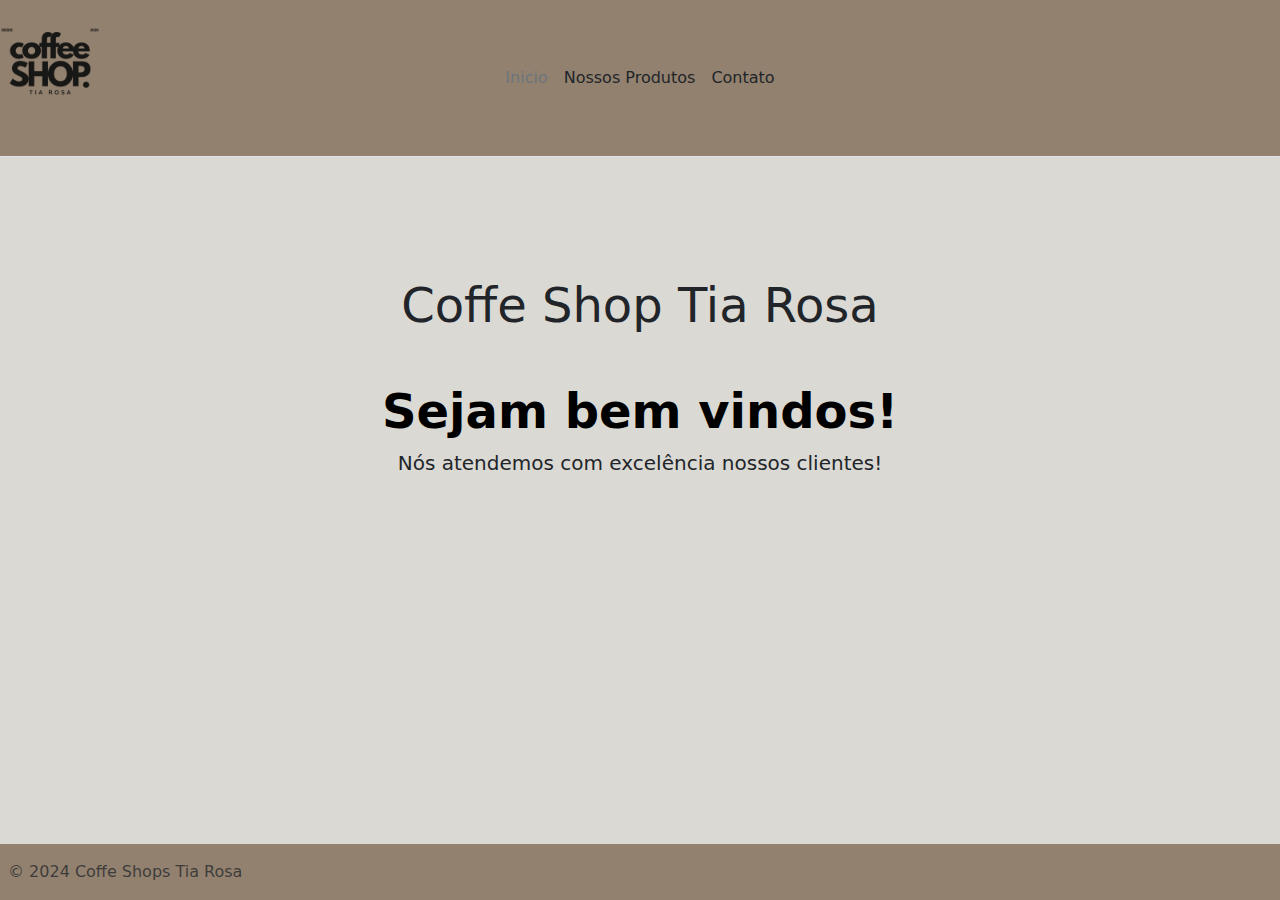
<file: index.html>
<!DOCTYPE html>
<html lang="pt-br">
  <head>
    <title>Coffe Shop Tia Rosa</title>
    <meta charset="UTF-8" />
    <meta name="viewport" content="width=device-width, initial-scale=1" />
    <link href="css/style.css" rel="stylesheet" />
    <link
      href="https://cdn.jsdelivr.net/npm/bootstrap@5.3.3/dist/css/bootstrap.min.css"
      rel="stylesheet"
      integrity="sha384-QWTKZyjpPEjISv5WaRU9OFeRpok6YctnYmDr5pNlyT2bRjXh0JMhjY6hW+ALEwIH"
      crossorigin="anonymous"
    />
    <script
      src="https://cdn.jsdelivr.net/npm/bootstrap@5.3.3/dist/js/bootstrap.bundle.min.js"
      integrity="sha384-YvpcrYf0tY3lHB60NNkmXc5s9fDVZLESaAA55NDzOxhy9GkcIdslK1eN7N6jIeHz"
      crossorigin="anonymous"
    ></script>
  </head>
  <body class="d-flex flex-column h-100 body">
    <div clas="">
      <header
        class="d-flex flex-wrap align-items-center justify-content-center justify-content-md-between py-3 mb-4 border-bottom"
        style="background-color: #92816f"
      >
        <div class="col-md-3 mb-2 mb-md-0">
          <a
            href="#"
            class="d-inline-flex link-body-emphasis text-decoration-none"
          >
            <img
              src="img/logo.png"
              class="d-block mx-auto mb-4 ml-5"
              width="100"
              height="100"
              role="img"
            />
          </a>
        </div>

        <ul class="nav col-12 col-md-auto mb-2 justify-content-center mb-md-0">
          <li>
            <a href="index.html" class="nav-link px-2 link-secondary">Inicio</a>
          </li>
          <li>
            <a href="produtos.html" class="nav-link px-2 link-dark">Nossos Produtos</a>
          </li>
          <li><a href="contato.html" class="nav-link px-2 link-dark">Contato</a></li>
        </ul>

        <div class="col-md-3 text-end"></div>
      </header>
    </div>
    <main>

        <section class="wrapper">
            <div class="container">
                <div class="px-4 py-5 my-5 text-center">
                    <h1 class="display-5 mb-5">Coffe Shop Tia Rosa</h1>
                    <h1 class="display-5 mt-1 fw-bold text-body-emphasis">
                        Sejam bem vindos!
                    </h1>
                    <div class="col-lg-6 mx-auto">
                        <p class="lead mb-4">Nós atendemos com excelência nossos clientes!</p>
                        <div class="d-grid gap-2 d-sm-flex justify-content-sm-center"></div>
                    </div>
                </div>
            </div>
        </section>
    </main>

    
      <footer
        class="footer mt-auto py-3 fixed-bottom">
        <div class="col-md-4 d-flex align-items-center">
          <a
            href="/"
            class="mb-3 me-2 mb-md-0 text-body-secondary text-decoration-none lh-1"
          >
          </a>
          <span class="mb-3 mb-md-0 text-body-secondary"
            >© 2024 Coffe Shops Tia Rosa</span
          >
      </footer>
  </body>
</html>
</file>
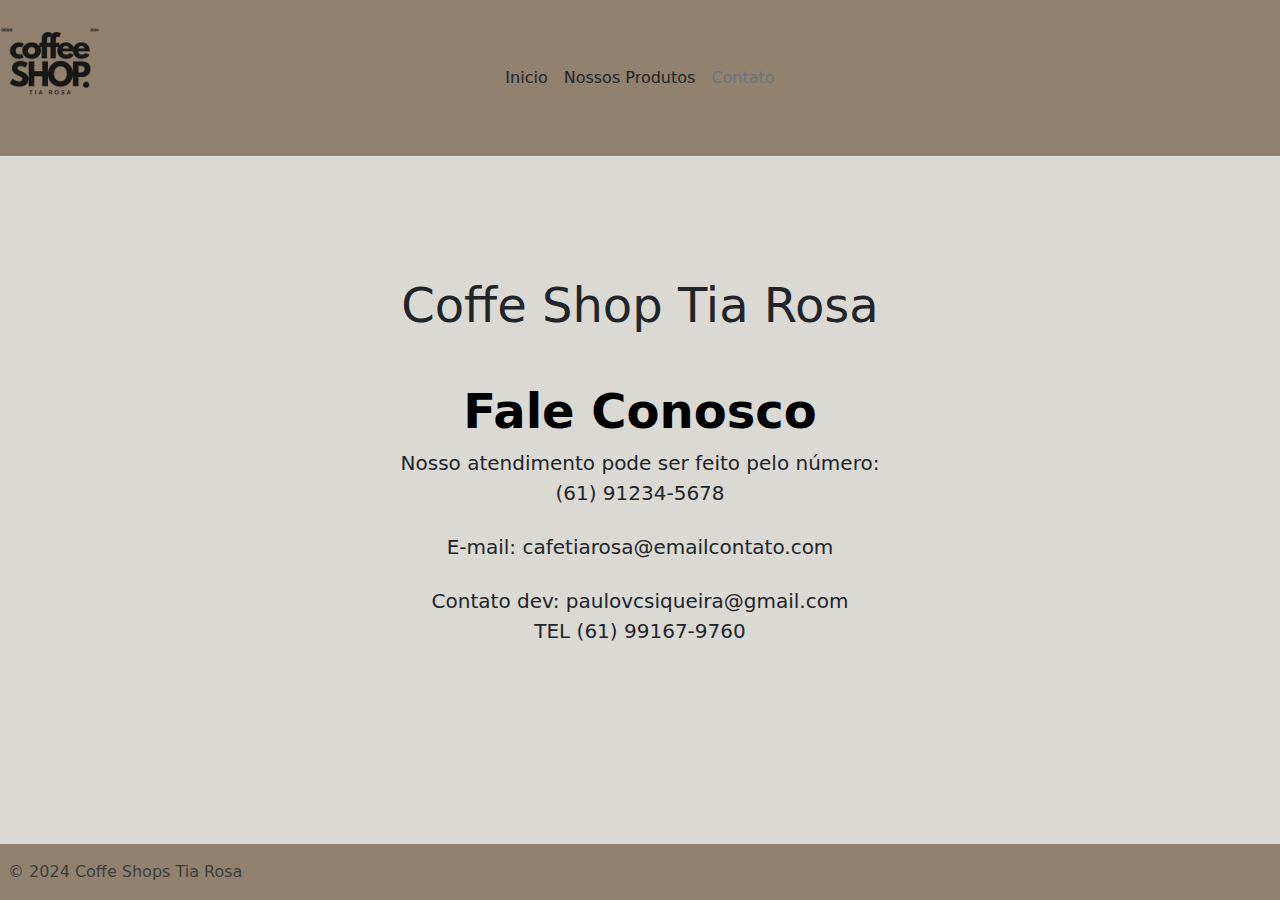
<file: contato.html>
<!DOCTYPE html>
<html lang="en">
  <head>
    <title>Coffe Shop Tia Rosa</title>
    <meta charset="UTF-8" />
    <meta name="viewport" content="width=device-width, initial-scale=1" />
    <link href="css/style.css" rel="stylesheet" />
    <link
      href="https://cdn.jsdelivr.net/npm/bootstrap@5.3.3/dist/css/bootstrap.min.css"
      rel="stylesheet"
      integrity="sha384-QWTKZyjpPEjISv5WaRU9OFeRpok6YctnYmDr5pNlyT2bRjXh0JMhjY6hW+ALEwIH"
      crossorigin="anonymous"
    />
    <script
      src="https://cdn.jsdelivr.net/npm/bootstrap@5.3.3/dist/js/bootstrap.bundle.min.js"
      integrity="sha384-YvpcrYf0tY3lHB60NNkmXc5s9fDVZLESaAA55NDzOxhy9GkcIdslK1eN7N6jIeHz"
      crossorigin="anonymous"
    ></script>
  </head>
  <body class="d-flex flex-column h-100 body">
    <div clas="">
      <header
        class="d-flex flex-wrap align-items-center justify-content-center justify-content-md-between py-3 mb-4 border-bottom"
        style="background-color: #92816f"
      >
        <div class="col-md-3 mb-2 mb-md-0">
          <a
            href="#"
            class="d-inline-flex link-body-emphasis text-decoration-none"
          >
            <img
              src="img/logo.png"
              class="d-block mx-auto mb-4 ml-5"
              width="100"
              height="100"
              role="img"
            />
          </a>
        </div>

        <ul class="nav col-12 col-md-auto mb-2 justify-content-center mb-md-0">
          <li>
            <a href="index.html" class="nav-link px-2 link-dark">Inicio</a>
          </li>
          <li>
            <a href="produtos.html" class="nav-link px-2 link-dark">Nossos Produtos</a>
          </li>
          <li><a href="contato.html" class="nav-link px-2 link-secondary">Contato</a></li>
        </ul>

        <div class="col-md-3 text-end"></div>
      </header>
    </div>
    <section class="wrapper">
        <div class="container">
            <div class="px-4 py-5 my-5 text-center">
              <h1 class="display-5 mb-5">Coffe Shop Tia Rosa</h1>
              <h1 class="display-5 mt-1 fw-bold text-body-emphasis">
                Fale Conosco
              </h1>
              <div class="col-lg-6 mx-auto">
                <p class="lead mb-4">Nosso atendimento pode ser feito pelo número:<br> (61) 91234-5678</p>
                <p class="lead mb-4">E-mail: cafetiarosa@emailcontato.com</p>
                <p class="lead mb-4">Contato dev: paulovcsiqueira@gmail.com<br>TEL (61) 99167-9760</p>
                <div class="d-grid gap-2 d-sm-flex justify-content-sm-center"></div>
              </div>
            </div>
        </div>
    </section>
      <footer
        class="footer mt-auto py-3 fixed-bottom">
        <div class="col-md-4 d-flex align-items-center">
          <a
            href="/"
            class="mb-3 me-2 mb-md-0 text-body-secondary text-decoration-none lh-1"
          >
          </a>
          <span class="mb-3 mb-md-0 text-body-secondary"
            >© 2024 Coffe Shops Tia Rosa</span
          >
      </footer>
    </div>
  </body>
</html>
</file>
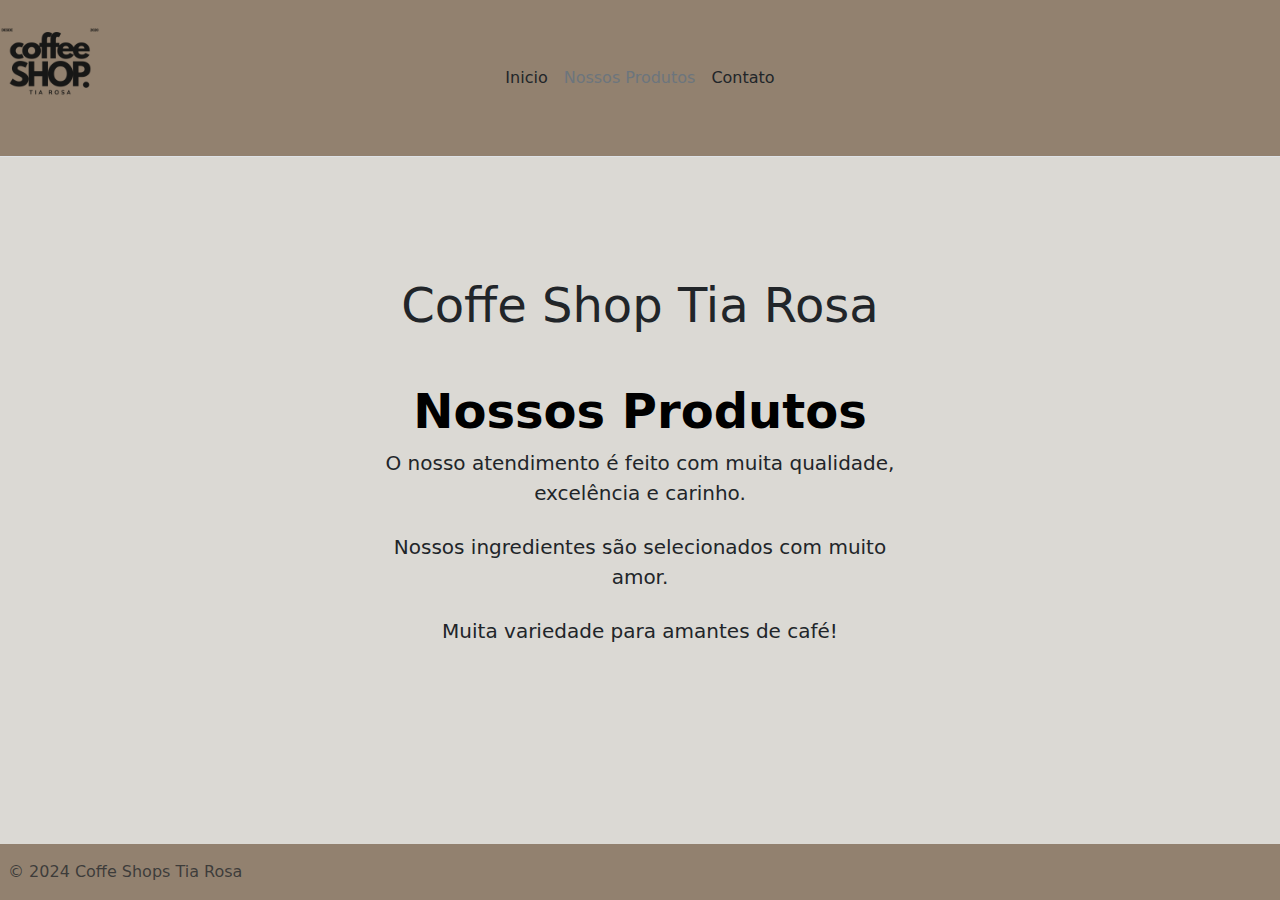
<file: produtos.html>
<!DOCTYPE html>
<html lang="en">
  <head>
    <title>Coffe Shop Tia Rosa</title>
    <meta charset="UTF-8" />
    <meta name="viewport" content="width=device-width, initial-scale=1" />
    <link href="css/style.css" rel="stylesheet" />
    <link
      href="https://cdn.jsdelivr.net/npm/bootstrap@5.3.3/dist/css/bootstrap.min.css"
      rel="stylesheet"
      integrity="sha384-QWTKZyjpPEjISv5WaRU9OFeRpok6YctnYmDr5pNlyT2bRjXh0JMhjY6hW+ALEwIH"
      crossorigin="anonymous"
    />
    <script
      src="https://cdn.jsdelivr.net/npm/bootstrap@5.3.3/dist/js/bootstrap.bundle.min.js"
      integrity="sha384-YvpcrYf0tY3lHB60NNkmXc5s9fDVZLESaAA55NDzOxhy9GkcIdslK1eN7N6jIeHz"
      crossorigin="anonymous"
    ></script>
  </head>
  <body class="d-flex flex-column h-100 body">
    <div clas="">
      <header
        class="d-flex flex-wrap align-items-center justify-content-center justify-content-md-between py-3 mb-4 border-bottom"
        style="background-color: #92816f"
      >
        <div class="col-md-3 mb-2 mb-md-0">
          <a
            href="#"
            class="d-inline-flex link-body-emphasis text-decoration-none"
          >
            <img
              src="img/logo.png"
              class="d-block mx-auto mb-4 ml-5"
              width="100"
              height="100"
              role="img"
            />
          </a>
        </div>

        <ul class="nav col-12 col-md-auto mb-2 justify-content-center mb-md-0">
          <li>
            <a href="index.html" class="nav-link px-2 link-dark">Inicio</a>
          </li>
          <li>
            <a href="produtos.html" class="nav-link px-2 link-secondary">Nossos Produtos</a>
          </li>
          <li><a href="contato.html" class="nav-link px-2 link-dark">Contato</a></li>
        </ul>

        <div class="col-md-3 text-end"></div>
      </header>
    </div>
    <section class="wrapper">
        <div class="container">
            <div class="px-4 py-5 my-5 text-center">
              <h1 class="display-5 mb-5">Coffe Shop Tia Rosa</h1>
              <h1 class="display-5 mt-1 fw-bold text-body-emphasis">
                Nossos Produtos
              </h1>
              <div class="col-lg-6 mx-auto">
                <p class="lead mb-4">O nosso atendimento é feito com muita qualidade, excelência e carinho.</p>
                <p class="lead mb-4">Nossos ingredientes são selecionados com muito amor.</p>
                <p class="lead mb-4">Muita variedade para amantes de café!</p>
                <div class="d-grid gap-2 d-sm-flex justify-content-sm-center"></div>
              </div>
            </div>
        </div>
    </section>
      <footer
        class="footer mt-auto py-3 fixed-bottom">
        <div class="col-md-4 d-flex align-items-center">
          <a
            href="/"
            class="mb-3 me-2 mb-md-0 text-body-secondary text-decoration-none lh-1"
          >
          </a>
          <span class="mb-3 mb-md-0 text-body-secondary"
            >© 2024 Coffe Shops Tia Rosa</span
          >
      </footer>
    </div>
  </body>
</html>
</file>
<file: css/style.css>
.body {
  background-color: #dbd9d4 !important;
}

.body ul {
  text-decoration: none;
}

.body ul li a {
  text-decoration: none;
}

.footer {
  background-color: #92816f;
}

.cafe {
    width: 50%;
}
</file>
